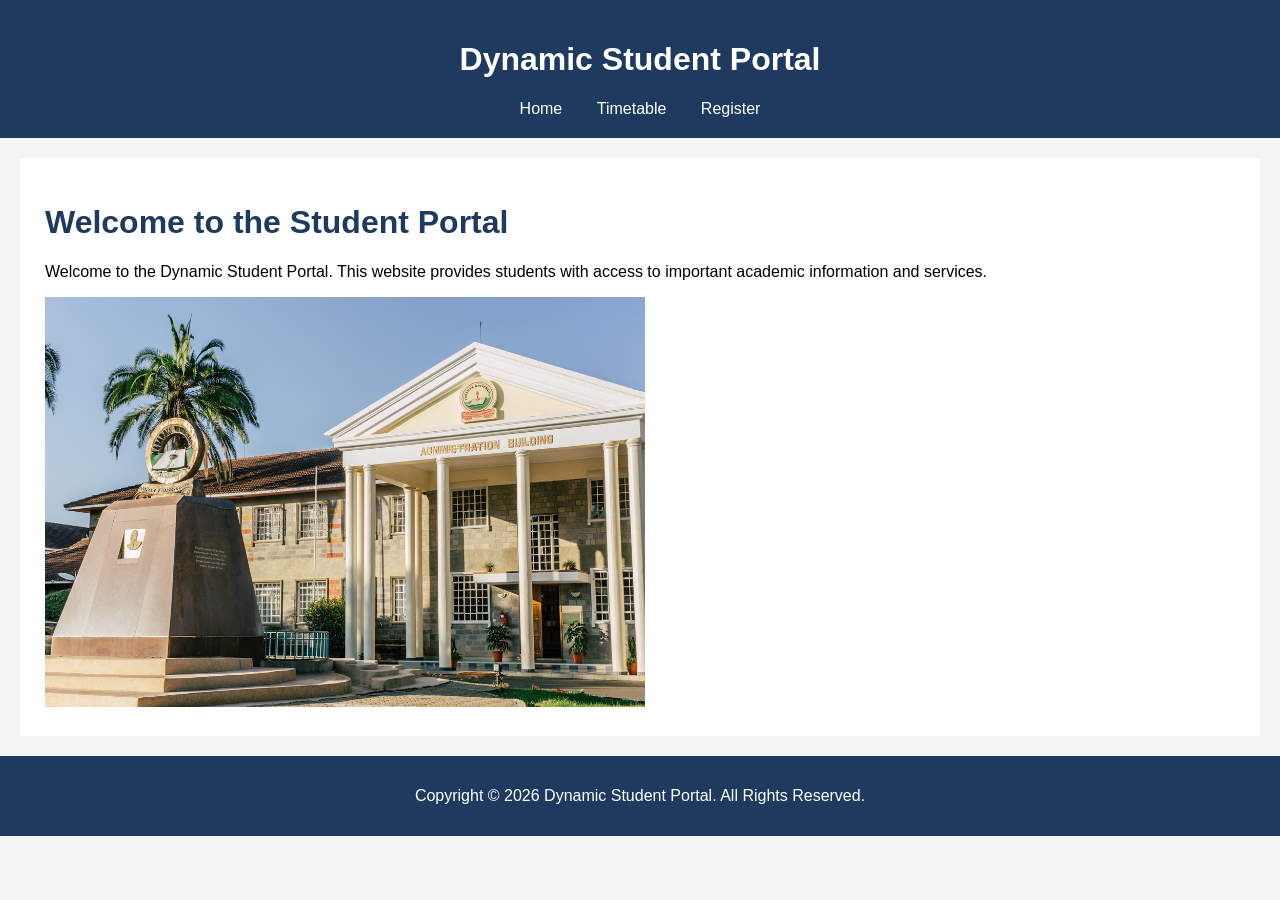
<file: index.html>
<!DOCTYPE html>
<html>
<head>
    <title>Dynamic Student Portal</title>
    <link rel="stylesheet" href="styles.css">
</head>

<body>

    <header>
        <h1>Dynamic Student Portal</h1>

        <nav>
            <a href="index.html">Home</a>
            <a href="timetable.html">Timetable</a>
            <a href="register.html">Register</a>
        </nav>
    </header>

    <main>
        <h1>Welcome to the Student Portal</h1>

        <p>
            Welcome to the Dynamic Student Portal.
            This website provides students with access to
            important academic information and services.
        </p>

        <img src="banner.jpg" alt="Students studying together" width="600">
    </main>

    <footer>
        <p>Copyright &copy; 2026 Dynamic Student Portal. All Rights Reserved.</p>
    </footer>
<script src="script.js"></script>

</body>
</html>
</file>
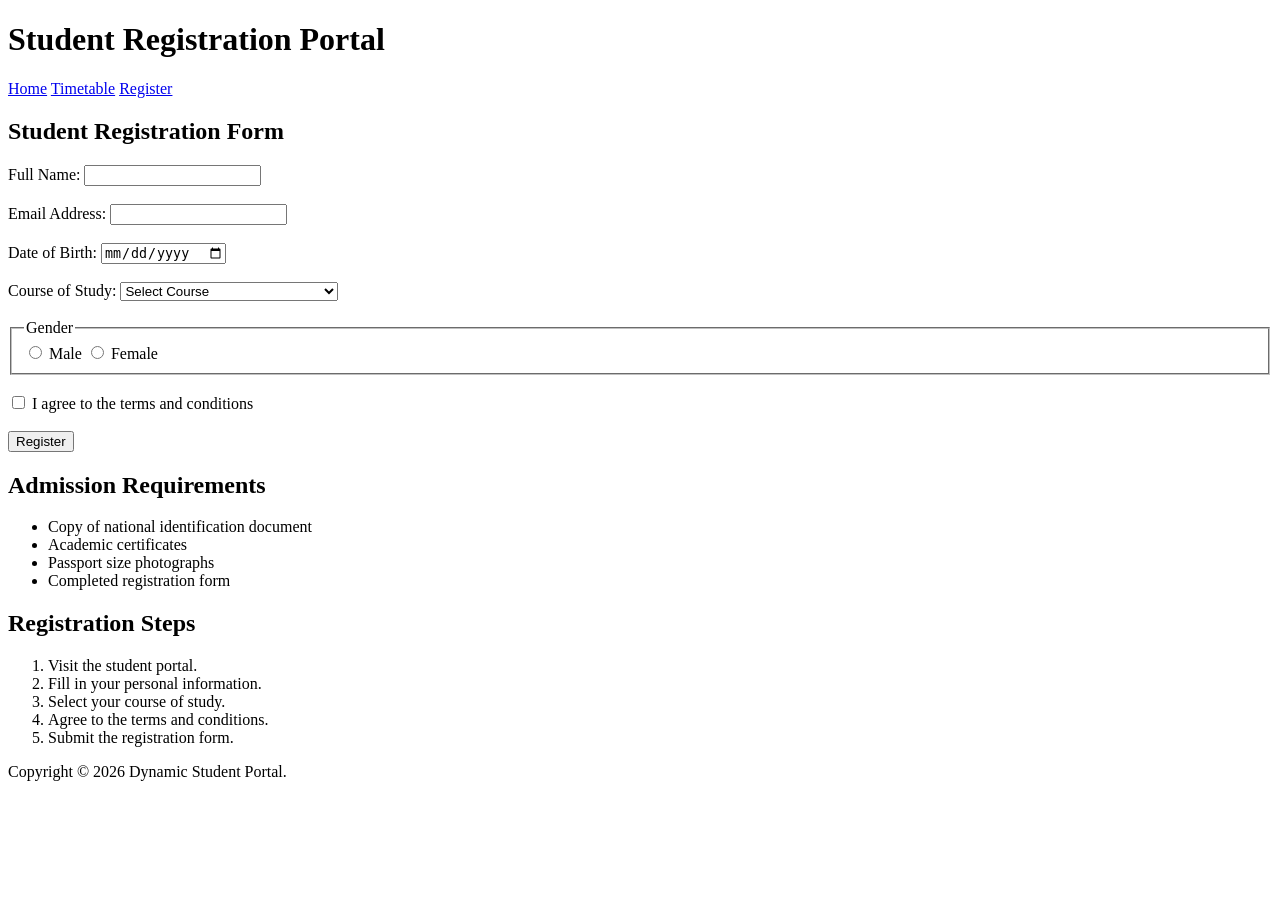
<file: register.html>
<!DOCTYPE html>

<html>
     <head>    
         <title>Student Registration</title> 
        </head>

<body>


<header>
    <h1>Student Registration Portal</h1>

    <nav>
        <a href="index.html">Home</a>
        <a href="timetable.html">Timetable</a>
        <a href="register.html">Register</a>
    </nav>
</header>

<main>

    <h2>Student Registration Form</h2>

    <form id="registrationForm"></form>

        <label for="fullname">Full Name:</label>
        <input type="text" id="fullname" name="fullname" required>
        <br><br>

        <label for="email">Email Address:</label>
        <input type="email" id="email" name="email" required>
        <br><br>

        <label for="dob">Date of Birth:</label>
        <input type="date" id="dob" name="dob" required>
        <br><br>

        <label for="course">Course of Study:</label>

        <select id="course" name="course" required>
            <option value="">Select Course</option>
            <option value="IT">Information Technology</option>
            <option value="Computer Science">Computer Science</option>
            <option value="Data Science">Data Science</option>
            <option value="Business IT">Business Information Technology</option>
        </select>

        <br><br>

        <fieldset>

            <legend>Gender</legend>

            <input type="radio" id="male" name="gender" value="Male" required>
            <label for="male">Male</label>

            <input type="radio" id="female" name="gender" value="Female">
            <label for="female">Female</label>

        </fieldset>

        <br>

        <input type="checkbox" id="terms" name="terms" required>
        <label for="terms">I agree to the terms and conditions</label>

        <br><br>

        <button type="submit">Register</button>

    </form>

    <h2>Admission Requirements</h2>

    <ul>
        <li>Copy of national identification document</li>
        <li>Academic certificates</li>
        <li>Passport size photographs</li>
        <li>Completed registration form</li>
    </ul>

    <h2>Registration Steps</h2>

    <ol>
        <li>Visit the student portal.</li>
        <li>Fill in your personal information.</li>
        <li>Select your course of study.</li>
        <li>Agree to the terms and conditions.</li>
        <li>Submit the registration form.</li>
    </ol>

</main>

<footer>
    <p>Copyright &copy; 2026 Dynamic Student Portal.</p>
</footer>

<script>
    document.getElementById("registrationForm").addEventListener("submit", function(event) {

        let name = document.getElementById("fullname").value;

        if (name.trim() === "") {
            event.preventDefault();
            alert("Please enter your full name");
        }

    });
</script>

</body>
</html>
</file>
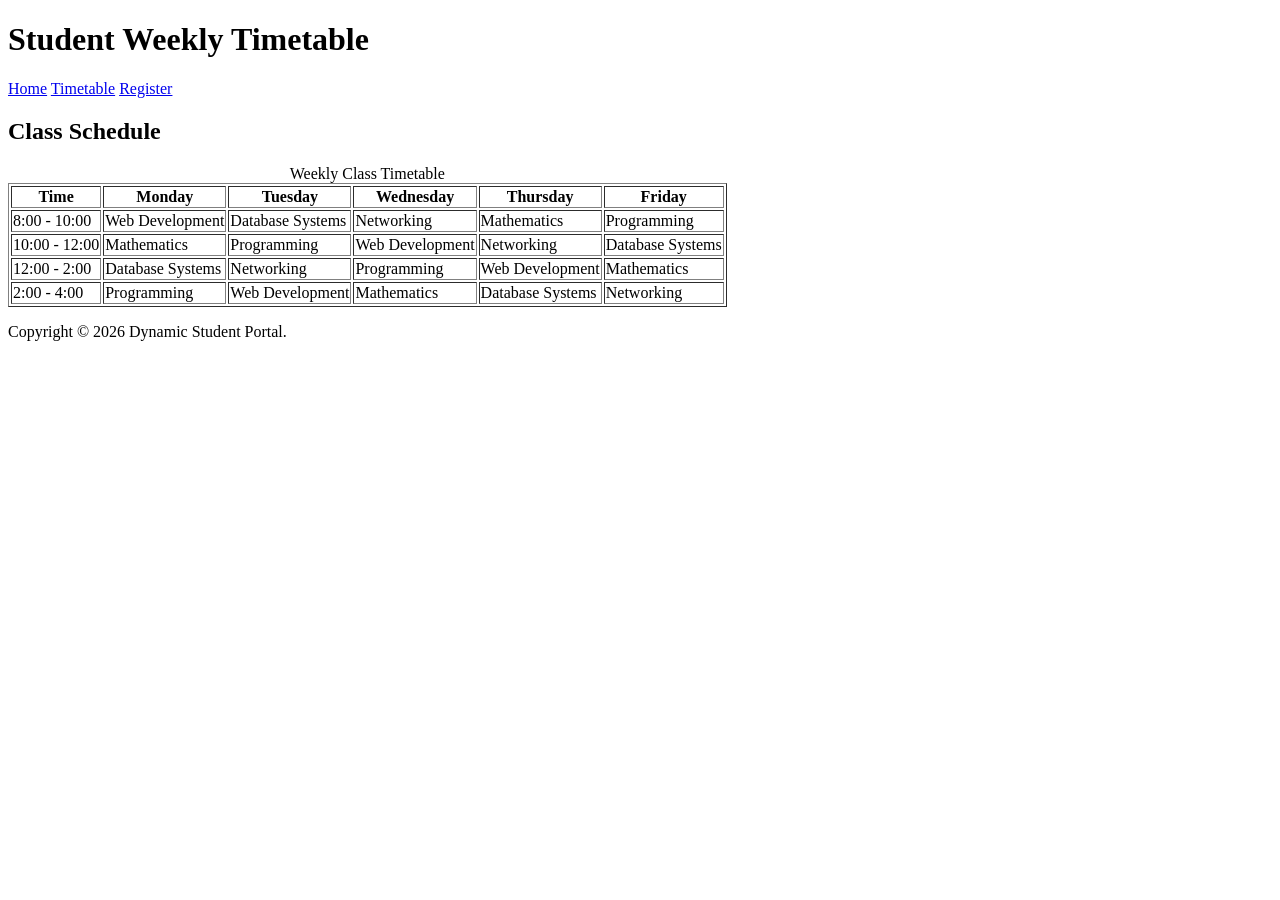
<file: timetable.html>
<!DOCTYPE html>
<html>
<head>
    <title>Student Timetable</title>
</head>

<body>

    <header>
        <h1>Student Weekly Timetable</h1>

        <nav>
            <a href="index.html">Home</a>
            <a href="timetable.html">Timetable</a>
            <a href="register.html">Register</a>
        </nav>
    </header>

    <main>

        <h2>Class Schedule</h2>

        <table border="1">

            <caption>Weekly Class Timetable</caption>

            <thead>
                <tr>
                    <th>Time</th>
                    <th>Monday</th>
                    <th>Tuesday</th>
                    <th>Wednesday</th>
                    <th>Thursday</th>
                    <th>Friday</th>
                </tr>
            </thead>

            <tbody>

                <tr>
                    <td>8:00 - 10:00</td>
                    <td>Web Development</td>
                    <td>Database Systems</td>
                    <td>Networking</td>
                    <td>Mathematics</td>
                    <td>Programming</td>
                </tr>

                <tr>
                    <td>10:00 - 12:00</td>
                    <td>Mathematics</td>
                    <td>Programming</td>
                    <td>Web Development</td>
                    <td>Networking</td>
                    <td>Database Systems</td>
                </tr>

                <tr>
                    <td>12:00 - 2:00</td>
                    <td>Database Systems</td>
                    <td>Networking</td>
                    <td>Programming</td>
                    <td>Web Development</td>
                    <td>Mathematics</td>
                </tr>

                <tr>
                    <td>2:00 - 4:00</td>
                    <td>Programming</td>
                    <td>Web Development</td>
                    <td>Mathematics</td>
                    <td>Database Systems</td>
                    <td>Networking</td>
                </tr>

            </tbody>

        </table>

    </main>

    <footer>
        <p>Copyright &copy; 2026 Dynamic Student Portal.</p>
    </footer>

</body>
</html>
</file>
<file: styles.css>
body {
    font-family: Arial, sans-serif;
    background-color: #f4f4f4;
    margin: 0;
    padding: 0;
}


header {
    background-color: #1e3a5f;
    color: white;
    padding: 20px;
    text-align: center;
}


nav {
    margin-top: 15px;
}

nav a {
    color: white;
    text-decoration: none;
    padding: 10px 15px;
}


main {
    padding: 25px;
    background-color: white;
    margin: 20px;
}


h1, h2 {
    color: #1e3a5f;
}


header h1 {
    color: white;
}


img {
    max-width: 100%;
    height: auto;
}


form {
    background-color: #eeeeee;
    padding: 20px;
    border-radius: 8px;
}

input, select {
    padding: 8px;
    margin: 8px 0;
}

button {
    background-color: #1e3a5f;
    color: white;
    padding: 12px 20px;
    border: none;
    border-radius: 5px;
    cursor: pointer;
}


footer {
    background-color: #1e3a5f;
    color: white;
    text-align: center;
    padding: 15px;
}
</file>
